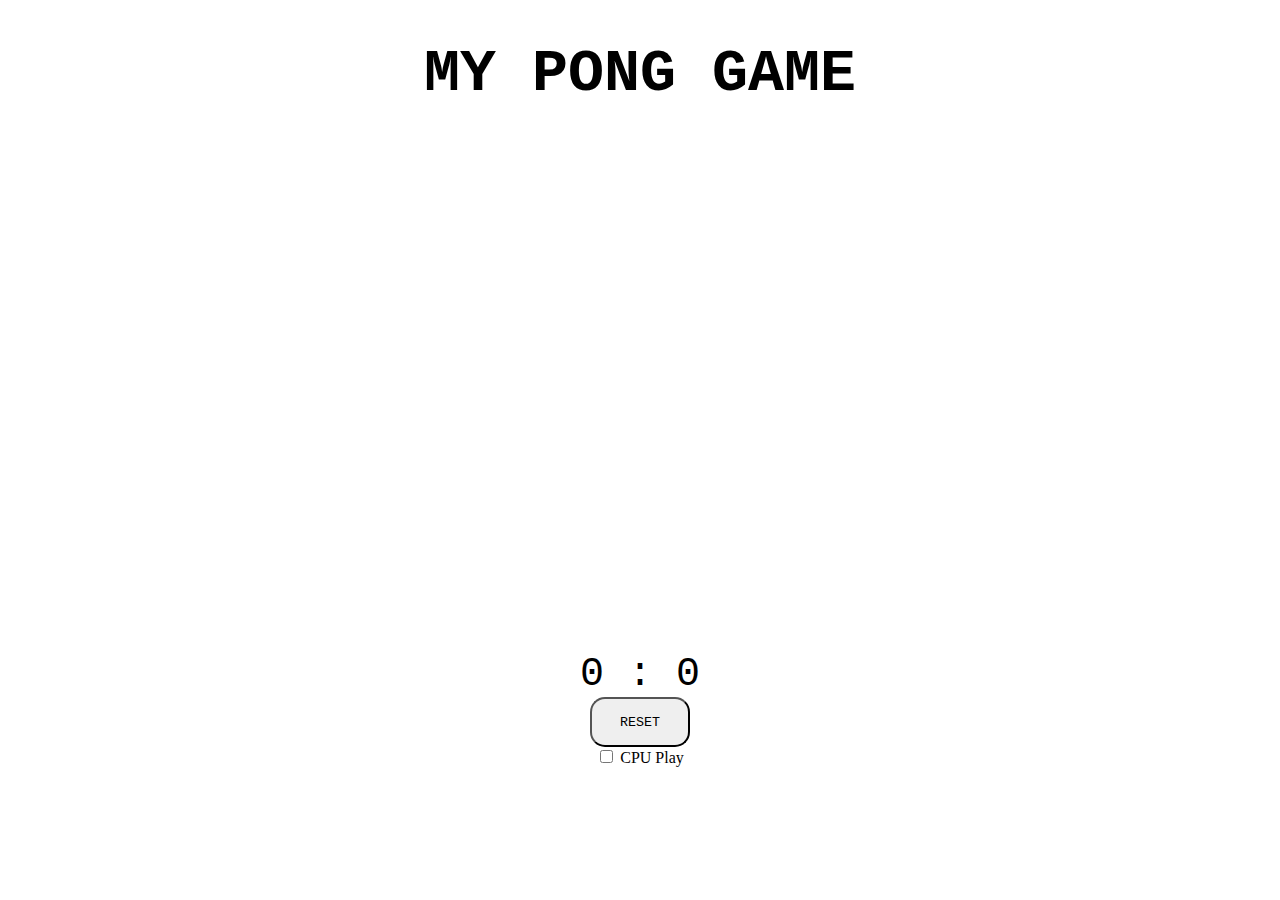
<file: 02-ponggame/index.html>
<!DOCTYPE html>
<html lang="en">
  <head>
    <meta http-equiv="content-type" content="text/html; charset=UTF-8">
    <meta http-equiv="X-UA-Compatible" content="IE=edge">
    <meta name="viewport" content="width=device-width, initial-scale=1.0">
    <title>My Pong Game</title>
    <link rel="stylesheet" href="pong.css">
  </head>
  <body>
    <h1>MY PONG GAME</h1>
    <canvas id="gameboard" width="500px" height="500px"></canvas>
    <div id="scoreboard">0 : 0</div>
    <button id="reset" onclick="resetGame()">RESET</button> <br>
    <input id="cpucheck" type="checkbox"> <label>CPU Play</label>
    <script src="Ball.js"></script>
    <script src="Paddle.js"></script>
    <script src="pong.js"></script>
    <script src="controls.js"></script>
  </body>
</html>
</file>
<file: 02-ponggame/pong.css>
body {
    text-align: center;
}

h1 {
    font-family: 'Courier New', Courier, monospace;
    font-size: 60px;
}

#scoreboard {
    font-size: 40px;
    font-family: 'Courier New', Courier, monospace;
}

#reset {
    cursor: pointer;
    border-radius: 15px;
    width: 100px;
    height: 50px;
    font-family: 'Courier New', Courier, monospace;
}
</file>
